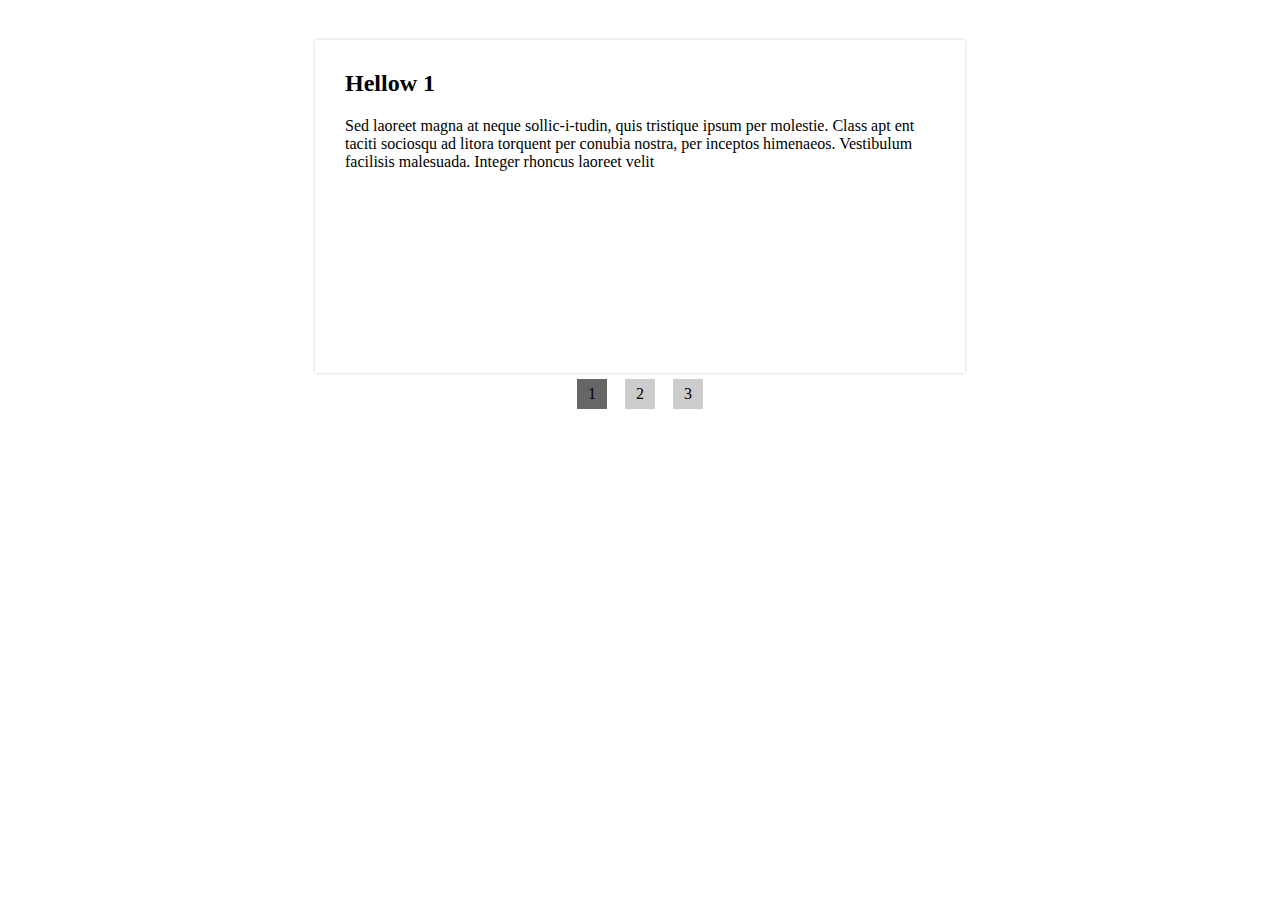
<file: css slider/index.html>
<!DOCTYPE html>
<html>
  <head>
    <meta charset="UTF-8">
    <title>CSS Slider</title>
    <link rel="stylesheet" href="css/styles.css" media="screen" title="no title" charset="utf-8">
  </head>
  <body>
    <section>

      <div class="slider">
        <input type="radio" id="btn-1" name="toggle" checked>
        <input type="radio" id="btn-2" name="toggle">
        <input type="radio" id="btn-3" name="toggle">
        <div class="slider-controls">
          <label for="btn-1">1</label>
          <label for="btn-2">2</label>
          <label for="btn-3">3</label>
        </div>
        <div class="slider-inner">
          <div class="slider-slides">
            <div class="img">
              <h2>Hellow 1</h2>
              <p>
                Sed laoreet magna at neque sollic-i-tudin, quis tristique ipsum per molestie. Class apt ent taciti sociosqu ad litora torquent per conubia nostra, per inceptos himenaeos. Vestibulum facilisis malesuada. Integer rhoncus laoreet velit
              </p>
            </div>

            <div class="img">
              <h2>Hellow 2</h2>
              <p>
                Sed laoreet magna at neque sollic-i-tudin, quis tristique ipsum per molestie. Class apt ent taciti sociosqu ad litora torquent per conubia nostra, per inceptos himenaeos. Vestibulum facilisis malesuada. Integer rhoncus laoreet velit
              </p>
            </div>

            <div class="img">
              <h2>Hellow 3</h2>
              <p>
                Sed laoreet magna at neque sollic-i-tudin, quis tristique ipsum per molestie. Class apt ent taciti sociosqu ad litora torquent per conubia nostra, per inceptos himenaeos. Vestibulum facilisis malesuada. Integer rhoncus laoreet velit
              </p>
            </div>
            <!-- <img src="img/gallery_item_1.png">
            <img src="img/gallery_item_2.png">
            <img src="img/gallery_item_3.png"> -->
          </div>
        </div>
      </div>
    </section>

  </body>
</html>
</file>
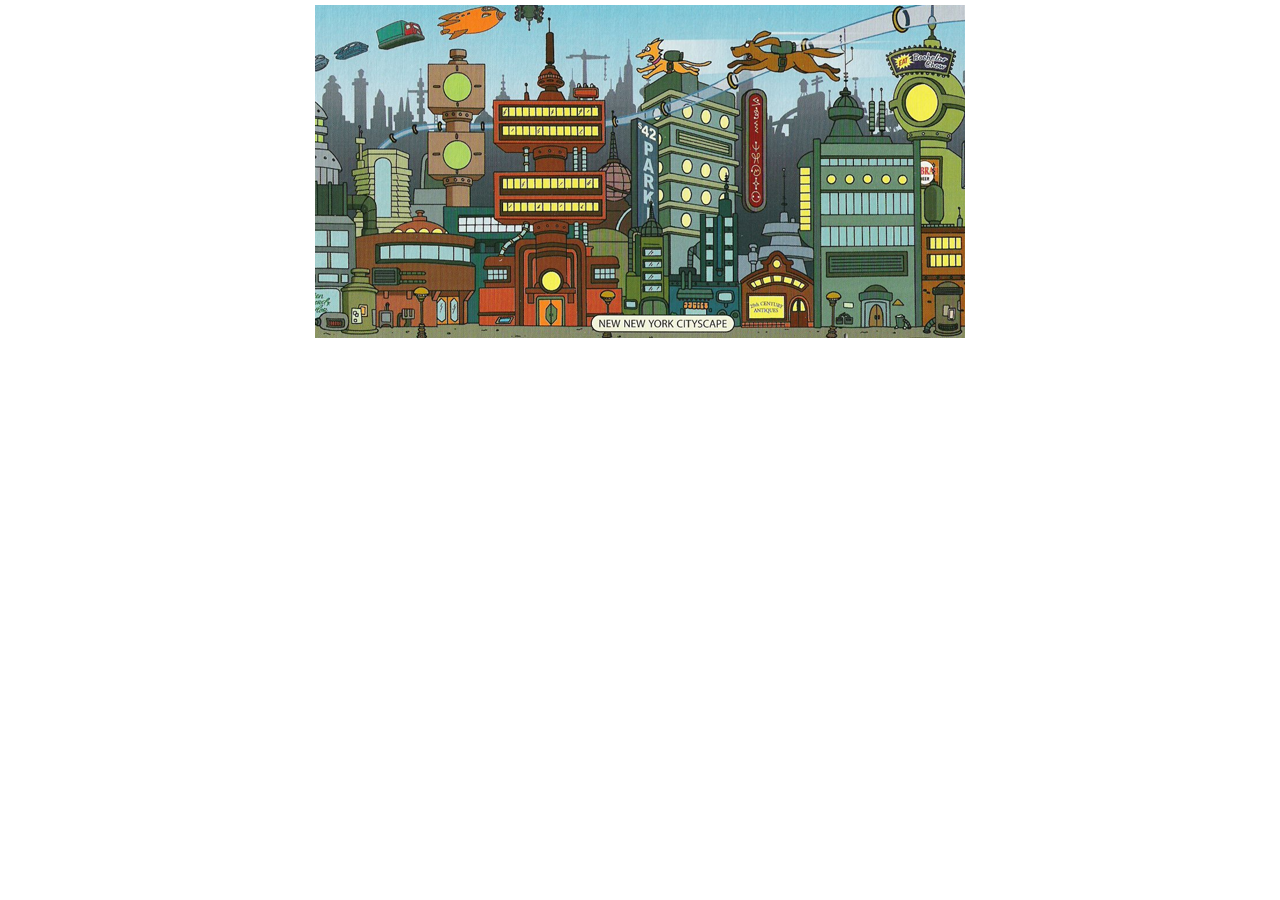
<file: hover block/index.html>
<!DOCTYPE html>
<html>

<head>
  <meta charset="UTF-8">
  <title>Hover block</title>
  <link rel="stylesheet" href="css/styles.css" media="screen" title="no title" charset="utf-8">
</head>

<body>
  <section class="shape">
    <img src="img/img.png" alt="картинко">
    <div class="details">
      <header>Sed laoreet</header>
      <p>Sed laoreet magna at neque sollic-i-tudin, quis tristique ipsum per molestie. Class apt ent taciti sociosqu ad litora torquent per conubia nostra, per inceptos himenaeos. Vestibulum facilisis malesuada. Integer rhoncus laoreet velit</p>
      <a href="#" class="button">Посмотреть</a>
    </div>
  </section>
</body>

</html>
</file>
<file: css slider/css/styles.css>
body{max-width:1300px;margin:auto}section{width:650px;margin:40px auto;background:white;box-shadow:0 0 3px #ccc}h1{padding:10px 0;margin:0;font-size:28px;font-weight:normal;text-align:center}.slider{position:relative}.slider input[type=radio]{display:none}.slider-inner{overflow:hidden}.slider-slides{width:300%;transition:transform .8s ease}.slider-slides .img{display:inline-block;float:left;width:650px;height:333px;box-sizing:border-box;padding:10px 30px}.slider-controls{position:absolute;width:100%;left:0;bottom:-40px;z-index:100;text-align:center}.slider-controls label{display:inline-block;width:30px;height:30px;margin:0 3px;background:#ccc;cursor:pointer;border:4px solid white;line-height:30px;transition:background-color .2s}#btn-1:checked~.slider-controls label[for="btn-1"],#btn-2:checked~.slider-controls label[for="btn-2"],#btn-3:checked~.slider-controls label[for="btn-3"]{background-color:#666}#btn-1:checked~.slider-inner .slider-slides{transform:translateX(0)}#btn-2:checked~.slider-inner .slider-slides{transform:translateX(-650px)}#btn-3:checked~.slider-inner .slider-slides{transform:translateX(-1300px)}
</file>
<file: hover block/css/styles.css>
body{display:flex;justify-content:center;max-width:1300px;margin:5px auto}.shape{display:block;position:relative}.shape .details{display:none;position:absolute;width:100%;height:100%;margin:0 auto;top:0;color:#fff;text-align:center}.shape .details header{margin-top:40px}.shape .details p{width:40%;margin:0 auto;margin-bottom:40px}.shape .details .button{display:inline;padding:5px 10px;text-decoration:none;color:#fff;border:2px solid white}.shape .details .button:hover{background-color:rgba(0,0,153,0.6)}.shape:hover .details{display:block;background-color:rgba(102,102,255,0.6)}
</file>
